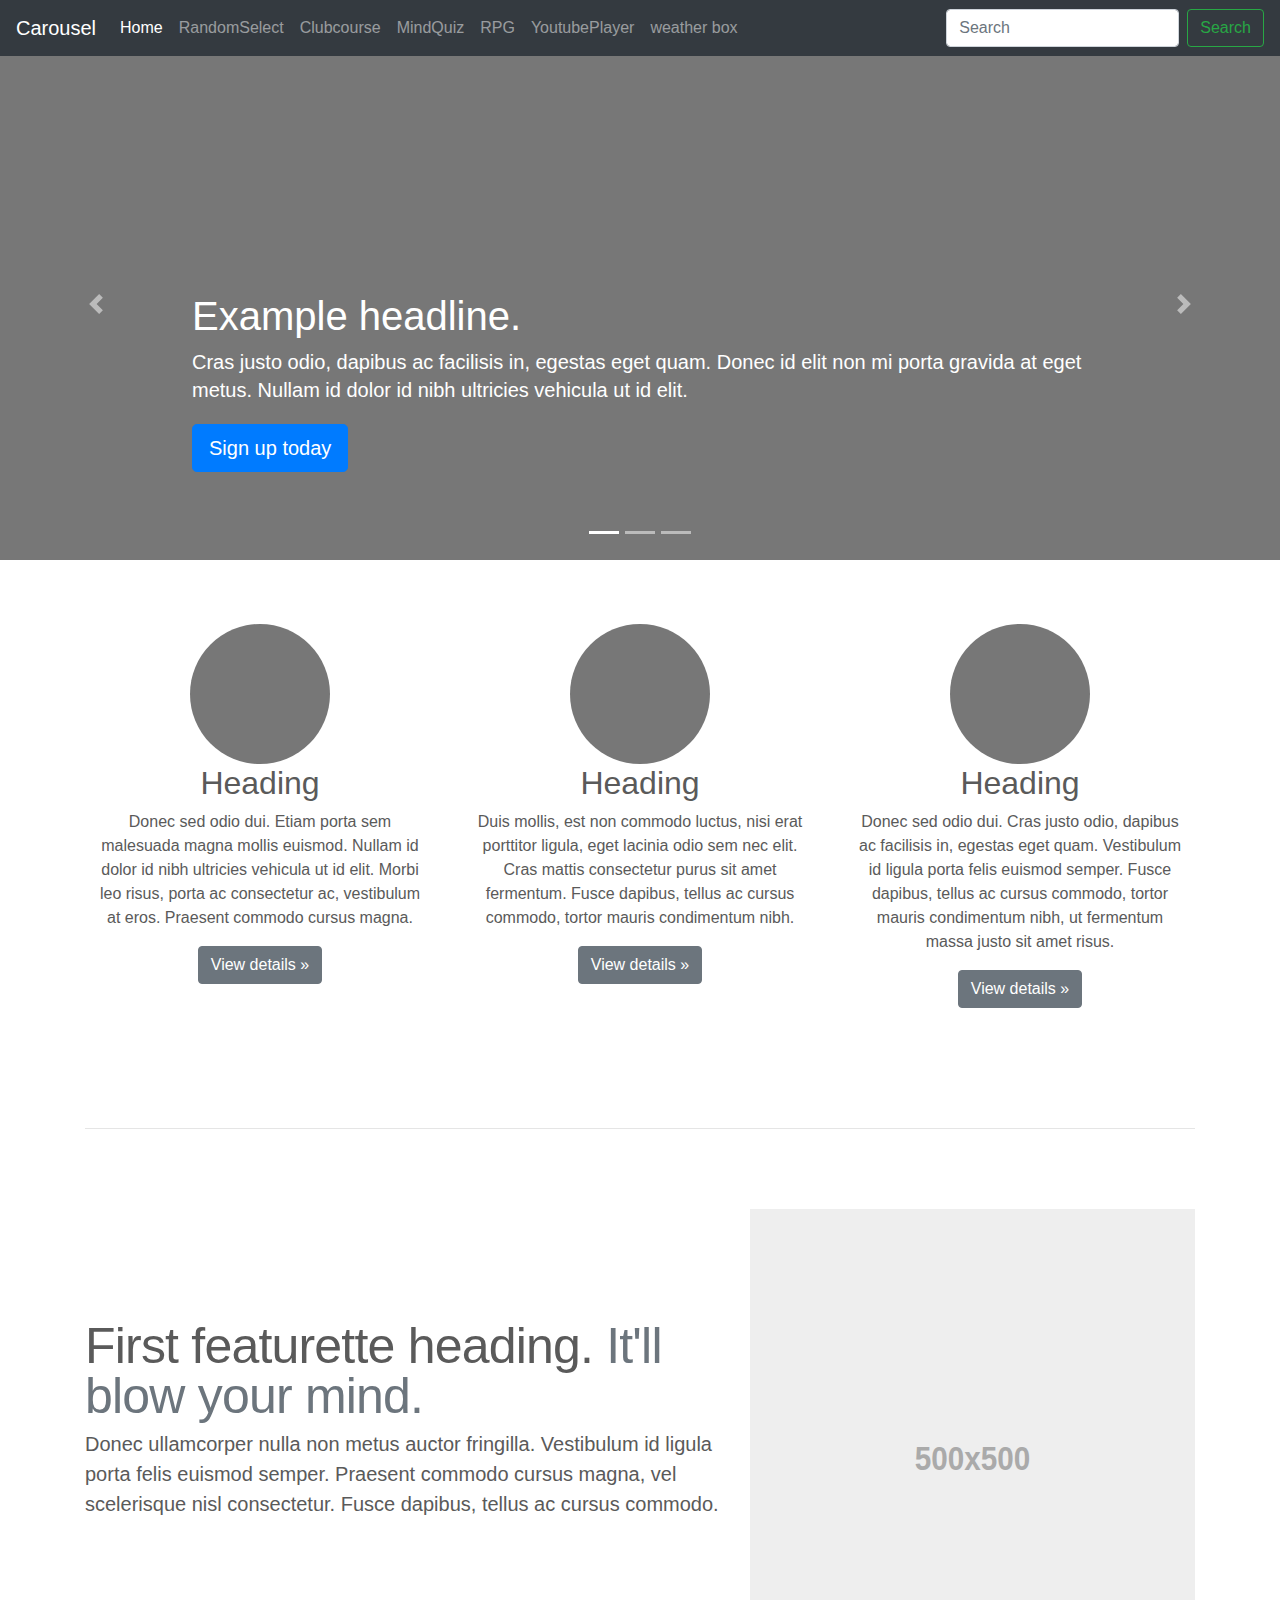
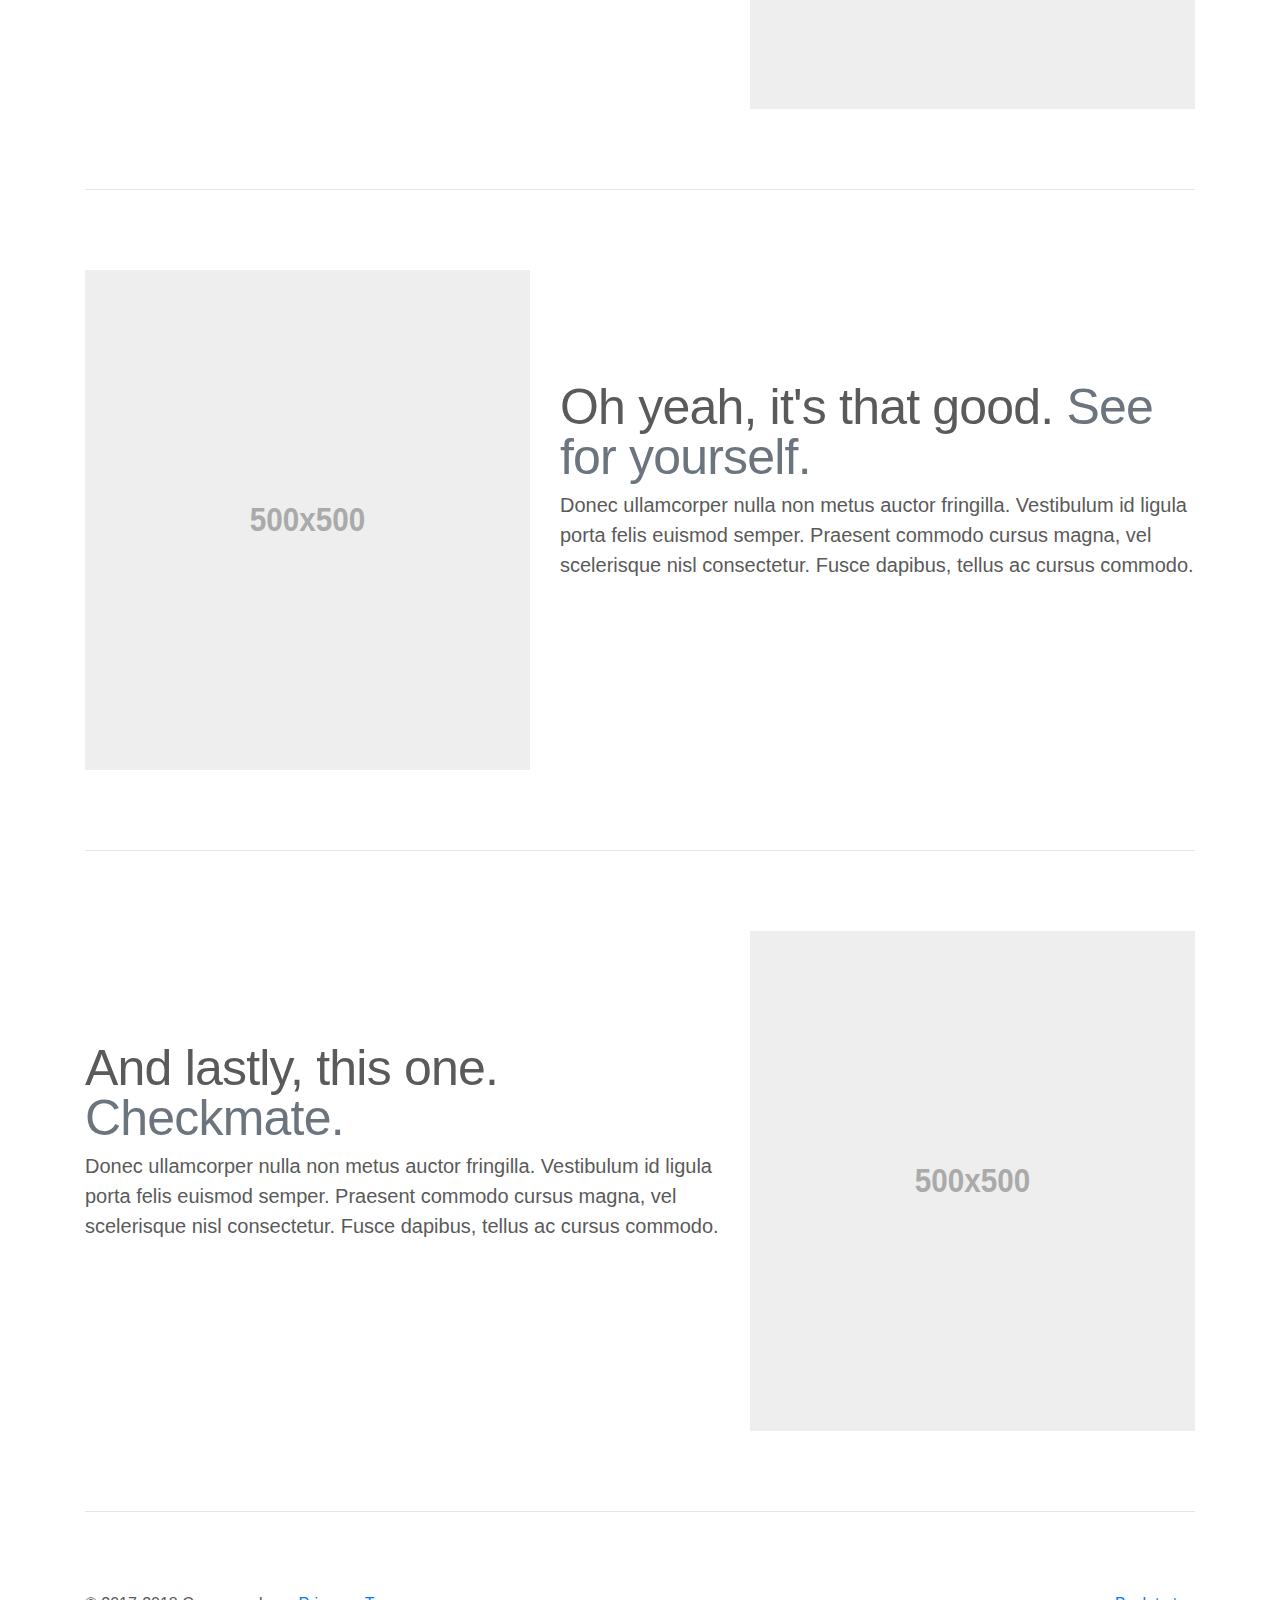
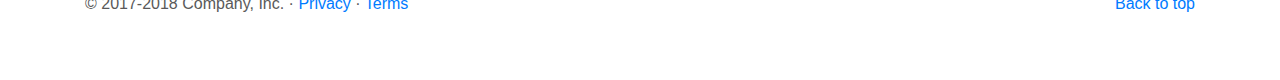
<file: index.html>
<!doctype html>
<html lang="en">
  <head>
    <meta charset="utf-8">
    <meta name="viewport" content="width=device-width, initial-scale=1, shrink-to-fit=no">
    <meta name="description" content="">
    <meta name="author" content="">
    <link rel="icon" href="favicon.ico">

    <title>Carousel Template for Bootstrap</title>

    <!-- Bootstrap core CSS -->
    <link href="dist/css/bootstrap.min.css" rel="stylesheet">
    <link rel=>

    <!-- Custom styles for this template -->
    <link href="carousel.css" rel="stylesheet">
  </head>
  <body>

    <header>
      <nav class="navbar navbar-expand-md navbar-dark fixed-top bg-dark">
        <a class="navbar-brand" href="#">Carousel</a>
        <button class="navbar-toggler" type="button" data-toggle="collapse" data-target="#navbarCollapse" aria-controls="navbarCollapse" aria-expanded="false" aria-label="Toggle navigation">
          <span class="navbar-toggler-icon"></span>
        </button>
        <div class="collapse navbar-collapse" id="navbarCollapse">
          <ul class="navbar-nav mr-auto">
            <!--以下程式碼表示最上排的選單要出現...-->
            <li class="nav-item active">
              <a class="nav-link" href="#">Home <span class="sr-only">(current)</span></a>
                <!--沒有要去哪裡就在href打上# 與(current)與 active-->
                <!--active 是「現在頁面」白色-->
                <!--disble 是「錯誤」深灰色-->
            </li>
            <li class="nav-item">
                <a class="nav-link" href="RandomSelect.html">RandomSelect</a>
            </li>
            <li class="nav-item">
              <a class="nav-link" href="ClubCourse.html">Clubcourse</a>
            </li>
            <li class="nav-item ">
                <a class="nav-link" href="MindQuiz.html">MindQuiz</a>
              </li>
            <li class="nav-item">
              <a class="nav-link" href="RPG.html">RPG</a>
            </li>
            <li class="nav-item">
              <a class="nav-link" href="YoutubePlayer.html">YoutubePlayer</a>
            </li>
              <li class="nav-item ">
              <a class="nav-link" href="weatherbox.html">weather box</a>
            </li>
            <!--<li class="nav-item">
              <a class="nav-link disabled" href="#">Disabled</a>
            </li>-->
          </ul>
          <form class="form-inline mt-2 mt-md-0">
            <input class="form-control mr-sm-2" type="text" placeholder="Search" aria-label="Search">
            <button class="btn btn-outline-success my-2 my-sm-0" type="submit">Search</button>
          </form>
        </div>
      </nav>
    </header>

    <main role="main">

      <div id="myCarousel" class="carousel slide" data-ride="carousel">
        <ol class="carousel-indicators">
          <li data-target="#myCarousel" data-slide-to="0" class="active"></li>
          <li data-target="#myCarousel" data-slide-to="1"></li>
          <li data-target="#myCarousel" data-slide-to="2"></li>
        </ol>
        <div class="carousel-inner">
          <div class="carousel-item active">
            <img class="first-slide" src="[data-uri]" alt="First slide">
            <div class="container">
              <div class="carousel-caption text-left">
                <h1>Example headline.</h1>
                <p>Cras justo odio, dapibus ac facilisis in, egestas eget quam. Donec id elit non mi porta gravida at eget metus. Nullam id dolor id nibh ultricies vehicula ut id elit.</p>
                <p><a class="btn btn-lg btn-primary" href="#" role="button">Sign up today</a></p>
              </div>
            </div>
          </div>
          <div class="carousel-item">
            <img class="second-slide" src="[data-uri]" alt="Second slide">
            <div class="container">
              <div class="carousel-caption">
                <h1>Another example headline.</h1>
                <p>Cras justo odio, dapibus ac facilisis in, egestas eget quam. Donec id elit non mi porta gravida at eget metus. Nullam id dolor id nibh ultricies vehicula ut id elit.</p>
                <p><a class="btn btn-lg btn-primary" href="#" role="button">Learn more</a></p>
              </div>
            </div>
          </div>
          <div class="carousel-item">
            <img class="third-slide" src="[data-uri]" alt="Third slide">
            <div class="container">
              <div class="carousel-caption text-right">
                <h1>One more for good measure.</h1>
                <p>Cras justo odio, dapibus ac facilisis in, egestas eget quam. Donec id elit non mi porta gravida at eget metus. Nullam id dolor id nibh ultricies vehicula ut id elit.</p>
                <p><a class="btn btn-lg btn-primary" href="#" role="button">Browse gallery</a></p>
              </div>
            </div>
          </div>
        </div>
        <a class="carousel-control-prev" href="#myCarousel" role="button" data-slide="prev">
          <span class="carousel-control-prev-icon" aria-hidden="true"></span>
          <span class="sr-only">Previous</span>
        </a>
        <a class="carousel-control-next" href="#myCarousel" role="button" data-slide="next">
          <span class="carousel-control-next-icon" aria-hidden="true"></span>
          <span class="sr-only">Next</span>
        </a>
      </div>


      <!-- Marketing messaging and featurettes
      ================================================== -->
      <!-- Wrap the rest of the page in another container to center all the content. -->

      <div class="container marketing">

        <!-- Three columns of text below the carousel -->
        <div class="row">
          <div class="col-lg-4">
            <img class="rounded-circle" src="[data-uri]" alt="Generic placeholder image" width="140" height="140">
            <h2>Heading</h2>
            <p>Donec sed odio dui. Etiam porta sem malesuada magna mollis euismod. Nullam id dolor id nibh ultricies vehicula ut id elit. Morbi leo risus, porta ac consectetur ac, vestibulum at eros. Praesent commodo cursus magna.</p>
            <p><a class="btn btn-secondary" href="#" role="button">View details &raquo;</a></p>
          </div><!-- /.col-lg-4 -->
          <div class="col-lg-4">
            <img class="rounded-circle" src="[data-uri]" alt="Generic placeholder image" width="140" height="140">
            <h2>Heading</h2>
            <p>Duis mollis, est non commodo luctus, nisi erat porttitor ligula, eget lacinia odio sem nec elit. Cras mattis consectetur purus sit amet fermentum. Fusce dapibus, tellus ac cursus commodo, tortor mauris condimentum nibh.</p>
            <p><a class="btn btn-secondary" href="#" role="button">View details &raquo;</a></p>
          </div><!-- /.col-lg-4 -->
          <div class="col-lg-4">
            <img class="rounded-circle" src="[data-uri]" alt="Generic placeholder image" width="140" height="140">
            <h2>Heading</h2>
            <p>Donec sed odio dui. Cras justo odio, dapibus ac facilisis in, egestas eget quam. Vestibulum id ligula porta felis euismod semper. Fusce dapibus, tellus ac cursus commodo, tortor mauris condimentum nibh, ut fermentum massa justo sit amet risus.</p>
            <p><a class="btn btn-secondary" href="#" role="button">View details &raquo;</a></p>
          </div><!-- /.col-lg-4 -->
        </div><!-- /.row -->


        <!-- START THE FEATURETTES -->

        <hr class="featurette-divider">

        <div class="row featurette">
          <div class="col-md-7">
            <h2 class="featurette-heading">First featurette heading. <span class="text-muted">It'll blow your mind.</span></h2>
            <p class="lead">Donec ullamcorper nulla non metus auctor fringilla. Vestibulum id ligula porta felis euismod semper. Praesent commodo cursus magna, vel scelerisque nisl consectetur. Fusce dapibus, tellus ac cursus commodo.</p>
          </div>
          <div class="col-md-5">
            <img class="featurette-image img-fluid mx-auto" data-src="holder.js/500x500/auto" alt="Generic placeholder image">
          </div>
        </div>

        <hr class="featurette-divider">

        <div class="row featurette">
          <div class="col-md-7 order-md-2">
            <h2 class="featurette-heading">Oh yeah, it's that good. <span class="text-muted">See for yourself.</span></h2>
            <p class="lead">Donec ullamcorper nulla non metus auctor fringilla. Vestibulum id ligula porta felis euismod semper. Praesent commodo cursus magna, vel scelerisque nisl consectetur. Fusce dapibus, tellus ac cursus commodo.</p>
          </div>
          <div class="col-md-5 order-md-1">
            <img class="featurette-image img-fluid mx-auto" data-src="holder.js/500x500/auto" alt="Generic placeholder image">
          </div>
        </div>

        <hr class="featurette-divider">

        <div class="row featurette">
          <div class="col-md-7">
            <h2 class="featurette-heading">And lastly, this one. <span class="text-muted">Checkmate.</span></h2>
            <p class="lead">Donec ullamcorper nulla non metus auctor fringilla. Vestibulum id ligula porta felis euismod semper. Praesent commodo cursus magna, vel scelerisque nisl consectetur. Fusce dapibus, tellus ac cursus commodo.</p>
          </div>
          <div class="col-md-5">
            <img class="featurette-image img-fluid mx-auto" data-src="holder.js/500x500/auto" alt="Generic placeholder image">
          </div>
        </div>

        <hr class="featurette-divider">

        <!-- /END THE FEATURETTES -->

      </div><!-- /.container -->


      <!-- FOOTER -->
      <footer class="container">
        <p class="float-right"><a href="#">Back to top</a></p>
        <p>&copy; 2017-2018 Company, Inc. &middot; <a href="#">Privacy</a> &middot; <a href="#">Terms</a></p>
      </footer>
    </main>

    <!-- Bootstrap core JavaScript
    ================================================== -->
    <!-- Placed at the end of the document so the pages load faster -->
    <script src="https://code.jquery.com/jquery-3.3.1.slim.min.js" integrity="sha384-q8i/X+965DzO0rT7abK41JStQIAqVgRVzpbzo5smXKp4YfRvH+8abtTE1Pi6jizo" crossorigin="anonymous"></script>
    <script>window.jQuery || document.write('<script src="assets/js/vendor/jquery-slim.min.js"><\/script>')</script>
    <script src="assets/js/vendor/popper.min.js"></script>
    <script src="dist/js/bootstrap.min.js"></script>
    <!-- Just to make our placeholder images work. Don't actually copy the next line! -->
    <script src="assets/js/vendor/holder.min.js"></script>
  </body>
</html>
</file>
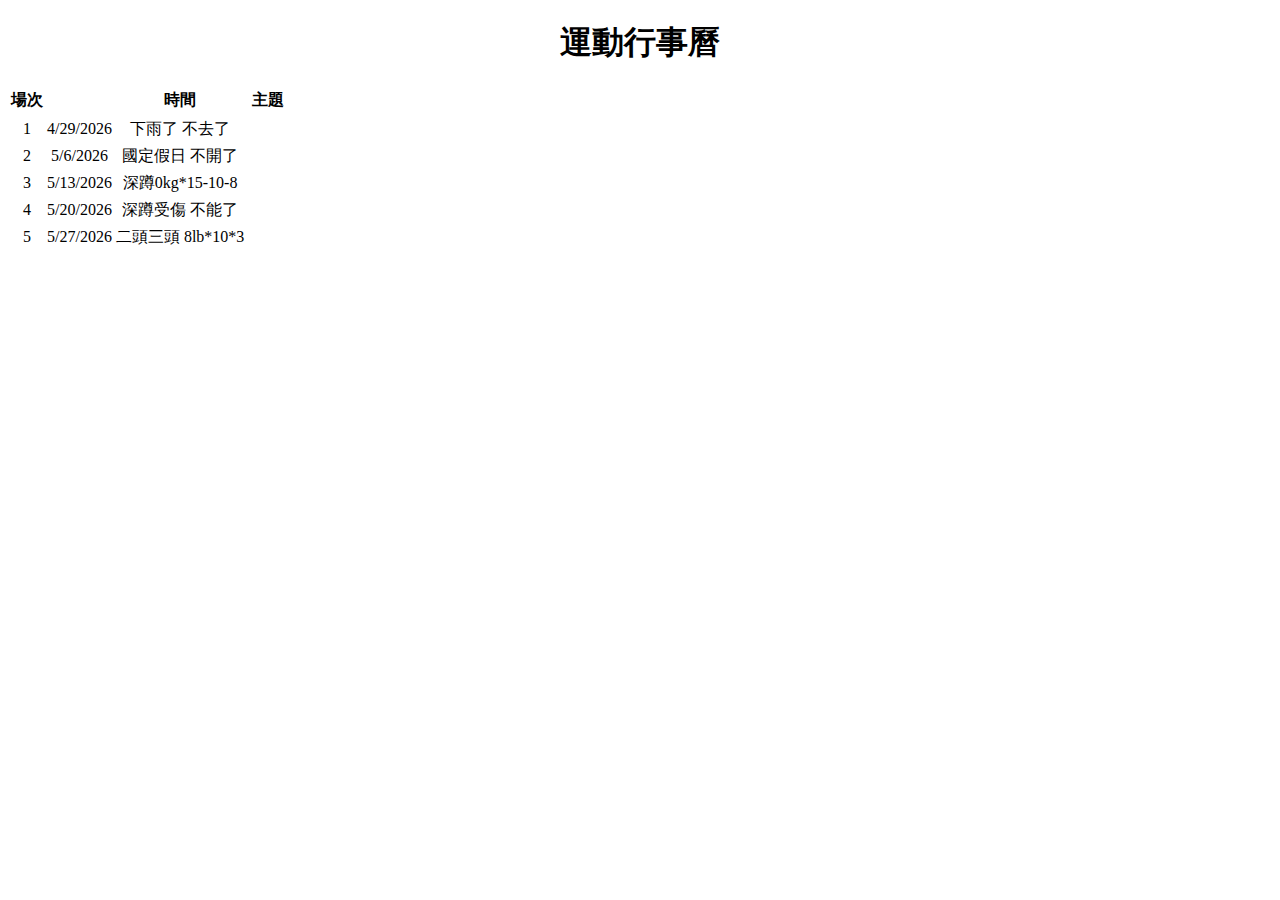
<file: ClubCourse/index.html>
<!doctype html>
<html>
<head>
    <meta charset="UTF-8">
    <title>Untitled Document</title>
    <link rel="stylesheet" href="style.css">
    <script src="https://ajax.googleapis.com/ajax/libs/jquery/3.3.1/jquery.min.js"></script>
    <script src="topic.js"></script>
    <script src="main.js"></script>
</head>
<body>
    <h1>運動行事曆</h1>    
    <table id="courseTable"></table>

</body>
</html>
</file>
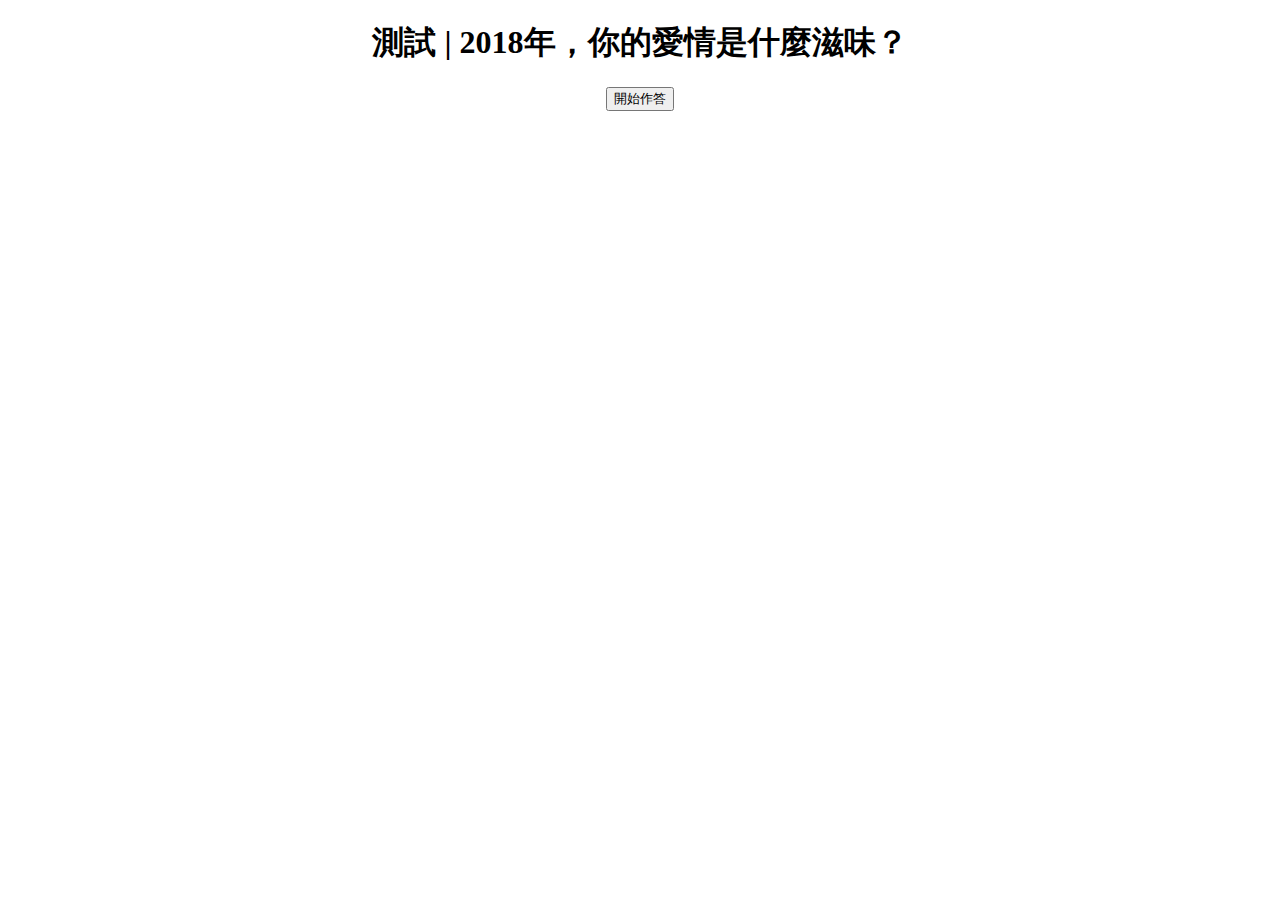
<file: MindQuiz/index.html>
<!doctype html>
<html>
<head>
    <meta charset="UTF-8">
    <title>Untitled Document</title>
    <link rel="stylesheet" href="style.css">
    <script src="https://ajax.googleapis.com/ajax/libs/jquery/3.3.1/jquery.min.js"></script>
    <script src="data.js"></script> 
    <script src="main.js"></script>
</head>
<body>
    <h1>測試 | 2018年，你的愛情是什麼滋味？</h1>  
    <div>   
        <h2 id="question"></h2>
        <div id="options"></div> 
    </div>
    <input id="startButton" type="button" value="開始作答">

</body>
</html>
</file>
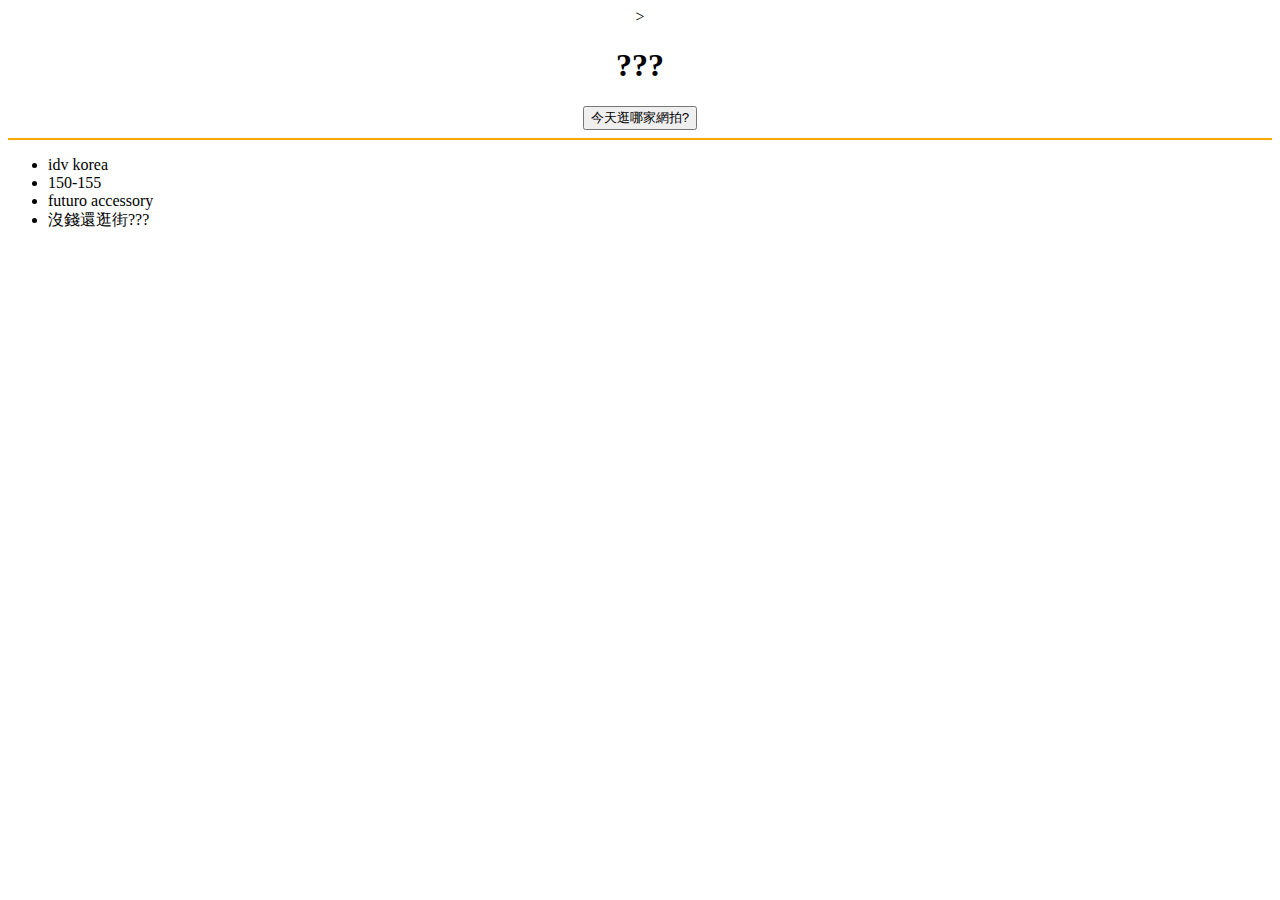
<file: RandomSelect/index.html>
<!doctype html>
<html>
<head>
    <meta charset="UTF-8">
    <title>Untitled Document</title>
    <link rel="stylesheet" href="style.css">
    <script src="https://ajax.googleapis.com/ajax/libs/jquery/3.3.1/jquery.min.js"></script>>
    <script src="main.js"></script>
    
    
</head>
<body>
    <h1>???</h1>
    <input type="button" value="今天逛哪家網拍?">
    <hr color="orange">
    <ul>
        <li>idv korea</li>
        <li>150-155</li>
        <li>futuro accessory</li>
        <li>沒錢還逛街???</li>


</body>
</html>
</file>
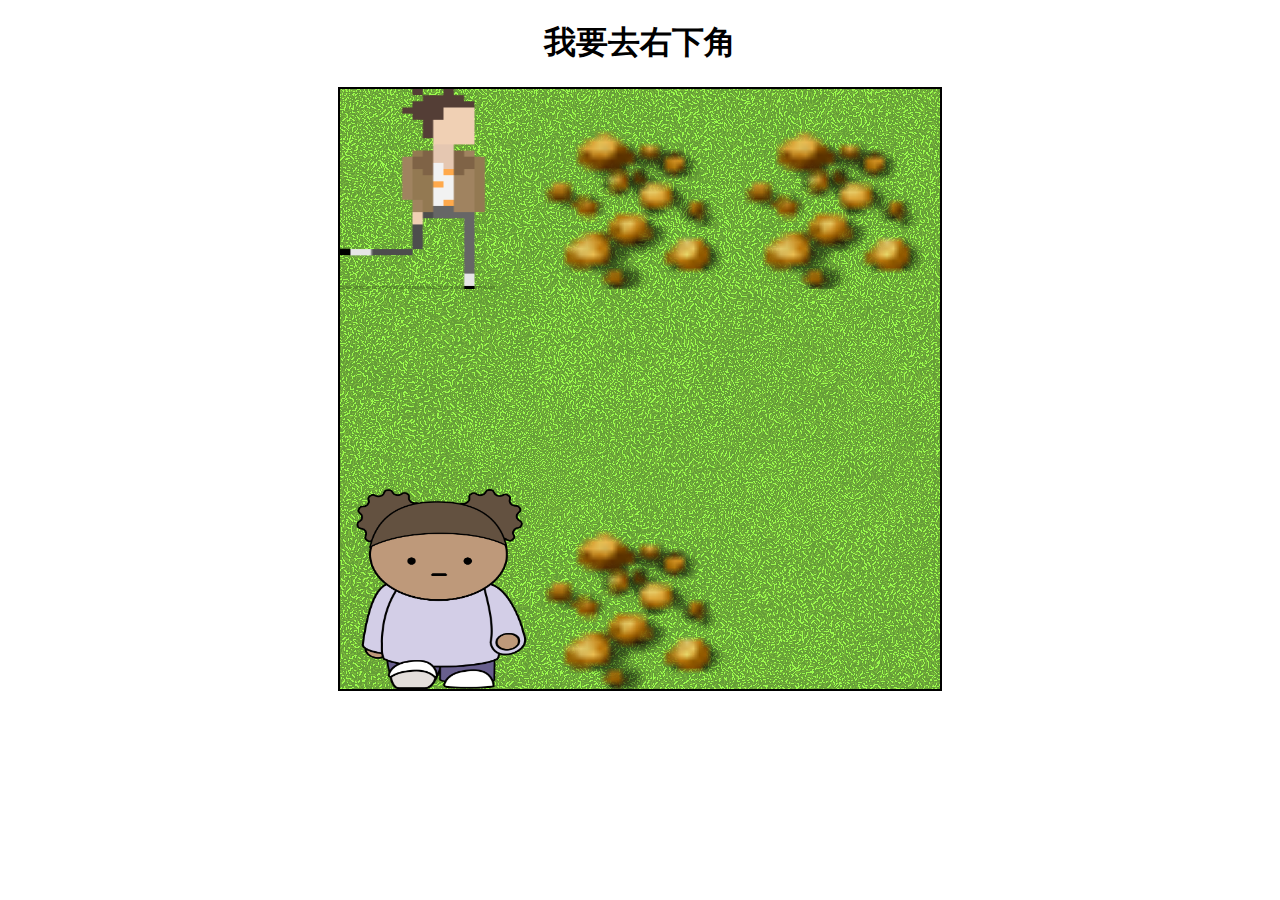
<file: RPG/index.html>
<!doctype html>
<html>
<head>
    <meta charset="UTF-8">
    <title>gogo</title>
    <link rel="stylesheet" href="style.css">
    <script src="https://ajax.googleapis.com/ajax/libs/jquery/3.3.1/jquery.min.js"></script>
    <script src="main.js"></script>
</head>
<body>
    <h1>我要去右下角</h1>  
    <div>   
        
        <canvas id="myCanvas" width="600" height="600"></canvas>
        <p id="talkBox"></p>
    </div>
      
</body>
</html>
</file>
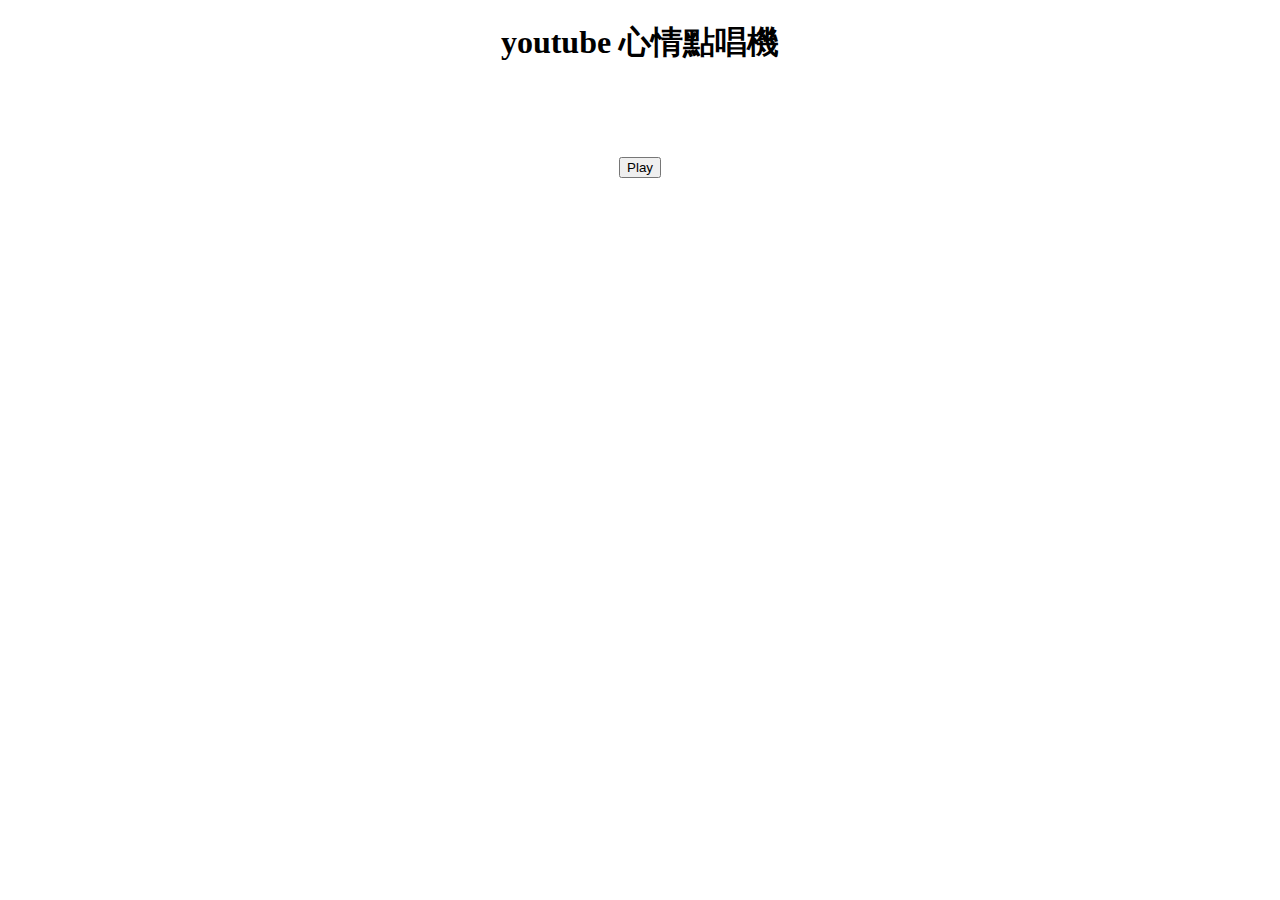
<file: YoutubePlayer/index.html>
<!doctype html>
<html>
<head>
    <meta charset="UTF-8">
    <title>gogo</title>
    <link rel="stylesheet" href="style.css">
    <script src="https://ajax.googleapis.com/ajax/libs/jquery/3.3.1/jquery.min.js"></script>
    <script src="http://www.youtube.com/iframe_api"></script>
    <script src="playList.js"></script>
    <script src="main.js"></script>
</head>
<body>
    <h1>youtube 心情點唱機</h1>
    <h2></h2> <!--預計擺放播放歌曲名稱-->
    <div id="player"></div> <!--預計擺放youtube影片播放器-->
    <br>
    <input id="playButton" type="button" value="Play">
</body>
</html>
</file>
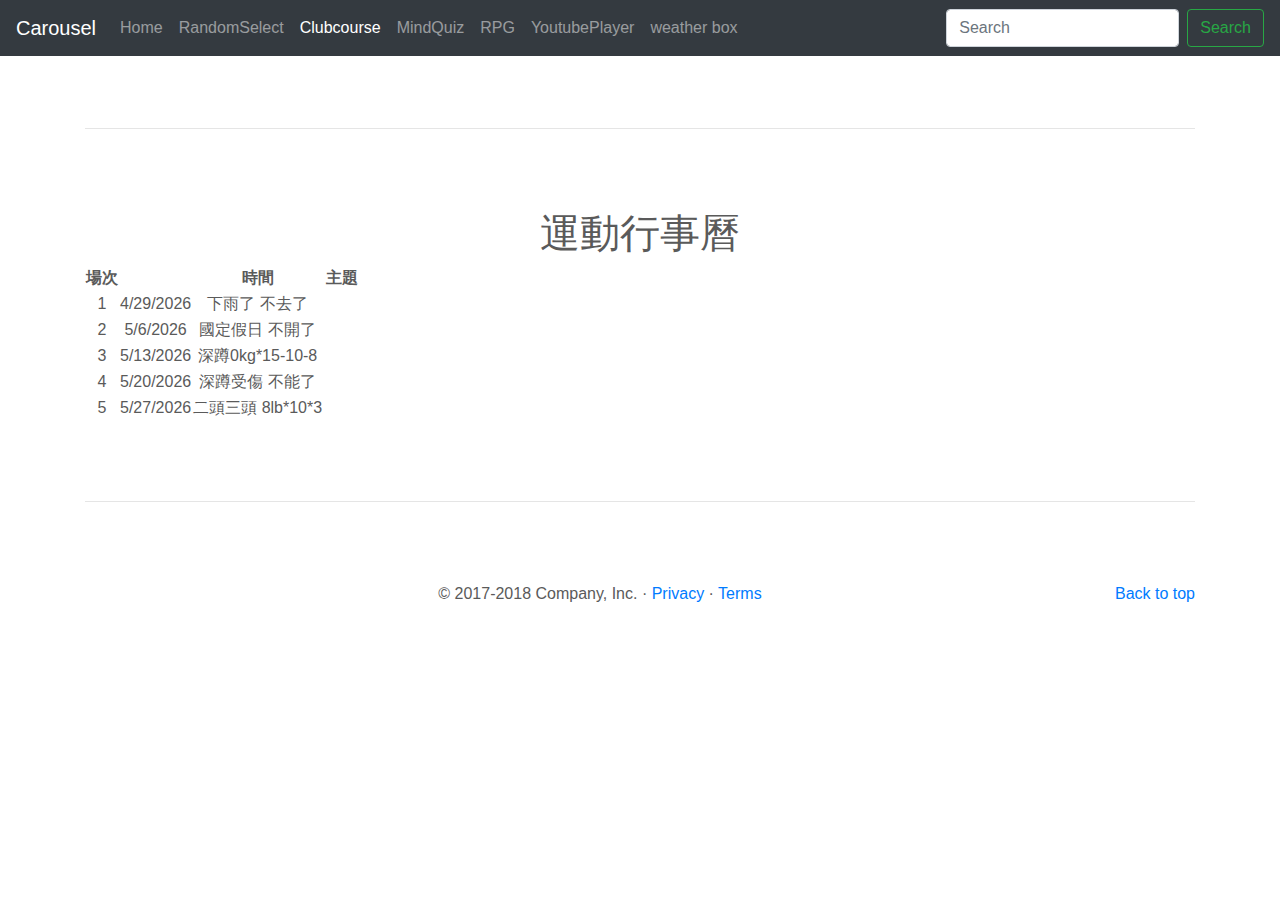
<file: ClubCourse.html>
<!doctype html>
<html lang="en">
  <head>
    <meta charset="utf-8">
    <meta name="viewport" content="width=device-width, initial-scale=1, shrink-to-fit=no">
    <meta name="description" content="">
    <meta name="author" content="">
    <link rel="icon" href="favicon.ico">

    <title>Carousel Template for Bootstrap</title>

    <!-- Bootstrap core CSS -->
    <link href="dist/css/bootstrap.min.css" rel="stylesheet">
    <link rel="stylesheet" href="RandomSelect/style.css">
    <!-- Custom styles for this template -->
    <link href="carousel.css" rel="stylesheet">
  </head>
  <body>

    <header>
      <nav class="navbar navbar-expand-md navbar-dark fixed-top bg-dark">
        <a class="navbar-brand" href="#">Carousel</a>
        <button class="navbar-toggler" type="button" data-toggle="collapse" data-target="#navbarCollapse" aria-controls="navbarCollapse" aria-expanded="false" aria-label="Toggle navigation">
          <span class="navbar-toggler-icon"></span>
        </button>
        <div class="collapse navbar-collapse" id="navbarCollapse">
          <ul class="navbar-nav mr-auto">
            <li class="nav-item">
              <a class="nav-link" href="index.html">Home </a>
            </li>
            <li class="nav-item">
              <a class="nav-link" href="RandomSelect.html">RandomSelect</a>
            </li>
            <li class="nav-item active">
              <a class="nav-link" href="#">Clubcourse <span class="sr-only">(current)</span></a>
            </li>
            <li class="nav-item">
                <a class="nav-link " href="MindQuiz.html">MindQuiz </a>
              </li>
            <li class="nav-item ">
              <a class="nav-link" href="RPG.html">RPG </a>
            </li>
            <li class="nav-item">
              <a class="nav-link" href="YoutubePlayer.html">YoutubePlayer </a>
            <!--沒有要去哪裡就在href打上# 與(current)與 active-->
              </li>
             <li class="nav-item ">
              <a class="nav-link" href="weatherbox.html">weather box</a>
            </li>
          </ul>
          <form class="form-inline mt-2 mt-md-0">
            <input class="form-control mr-sm-2" type="text" placeholder="Search" aria-label="Search">
            <button class="btn btn-outline-success my-2 my-sm-0" type="submit">Search</button>
          </form>
        </div>
      </nav>
    </header>

    <main role="main">
    <div class="container marketing">
        <hr class="featurette-divider">
         <h1>運動行事曆</h1>    
         <table id="courseTable"></table>


        <hr class="featurette-divider">
</div>
      <!-- FOOTER -->
      <footer class="container">
        <p class="float-right"><a href="#">Back to top</a></p>
        <p>&copy; 2017-2018 Company, Inc. &middot; <a href="#">Privacy</a> &middot; <a href="#">Terms</a></p>
      </footer>
    </main>

    <!-- Bootstrap core JavaScript
    ================================================== -->
    <!-- Placed at the end of the document so the pages load faster -->
    <script src="https://code.jquery.com/jquery-3.3.1.slim.min.js" integrity="sha384-q8i/X+965DzO0rT7abK41JStQIAqVgRVzpbzo5smXKp4YfRvH+8abtTE1Pi6jizo" crossorigin="anonymous"></script>
    <script>window.jQuery || document.write('<script src="assets/js/vendor/jquery-slim.min.js"><\/script>')</script>
    <script src="assets/js/vendor/popper.min.js"></script>
    <script src="dist/js/bootstrap.min.js"></script>
    <!-- Just to make our placeholder images work. Don't actually copy the next line! -->
    <script src="assets/js/vendor/holder.min.js"></script>
    <script src="ClubCourse/main.js"></script> 
    <script src="ClubCourse/topic.js"></script>
    <!--放入資料夾/指定檔案-->
  </body>
</html>
</file>
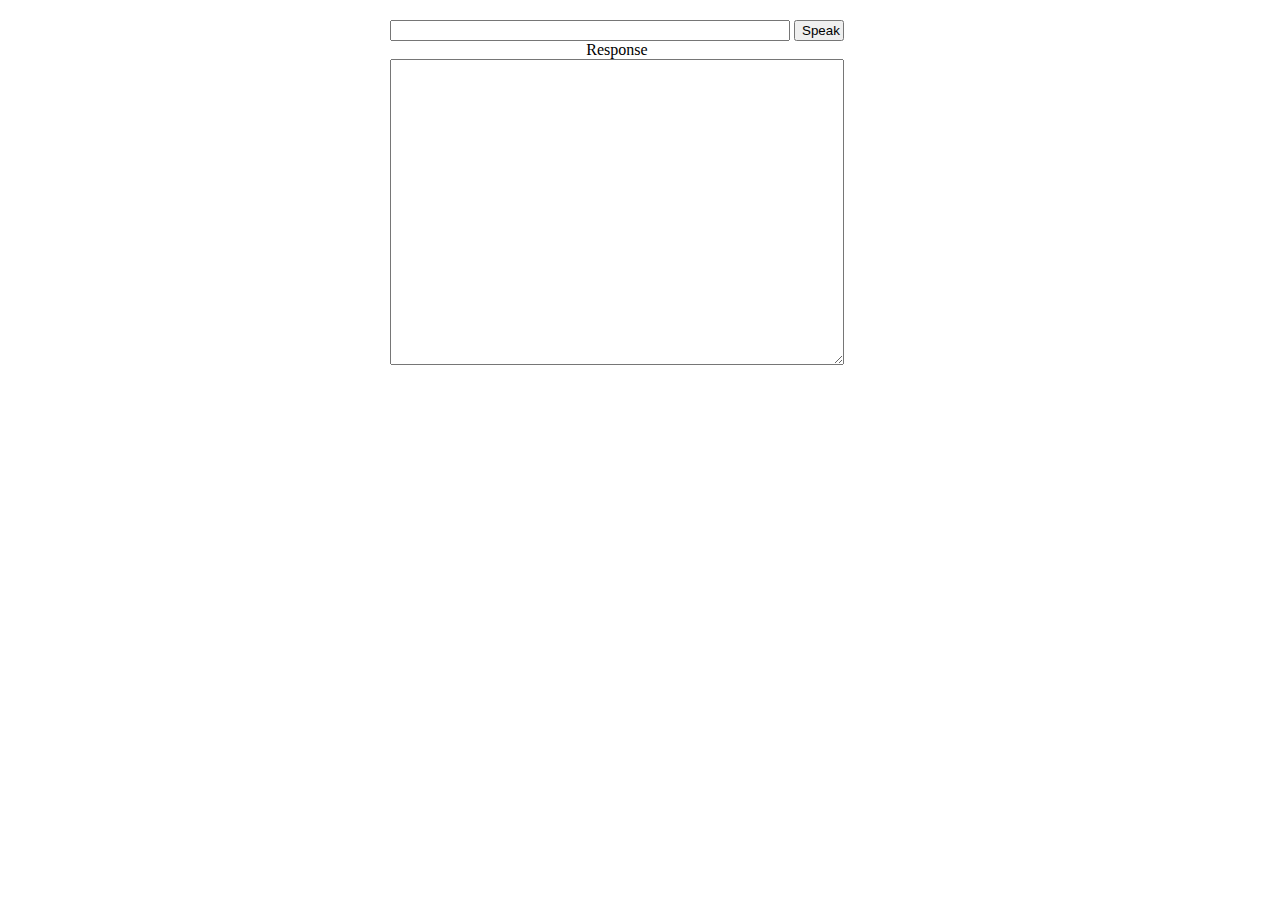
<file: gistfile1.html>
<html>
<head>
	<title>API Example</title>
	<meta http-equiv="Content-Type" content="text/html; charset=utf-8" />
	<script src="http://ajax.googleapis.com/ajax/libs/jquery/2.1.1/jquery.min.js"></script>
	<script type="text/javascript">

		var accessToken = "40561ec5630c45cc9973799276653668";
		var baseUrl = "https://api.api.ai/v1/";

		$(document).ready(function() {
			$("#input").keypress(function(event) {
				if (event.which == 13) {
					event.preventDefault();
					send();
                    setResponse("You :"+$("#input").val()+"\n");
				}
			});
			$("#rec").click(function(event) {
				switchRecognition();
			});
		});

		var recognition;

		function startRecognition() {
			recognition = new webkitSpeechRecognition();
			recognition.onstart = function(event) {
				updateRec();
			};
			recognition.onresult = function(event) {
				var text = "";
			    for (var i = event.resultIndex; i < event.results.length; ++i) {
			    	text += event.results[i][0].transcript;
			    }
			    setInput(text);
				stopRecognition();
			};
			recognition.onend = function() {
				stopRecognition();
			};
			recognition.lang = "en-US";
			recognition.start();
		}
	
		function stopRecognition() {
			if (recognition) {
				recognition.stop();
				recognition = null;
			}
			updateRec();
		}

		function switchRecognition() {
			if (recognition) {
				stopRecognition();
			} else {
				startRecognition();
			}
		}

		function setInput(text) {
			$("#input").val(text);
			send();
		}

		function updateRec() {
			$("#rec").text(recognition ? "Stop" : "Speak");
		}

		function send() {
			var text = $("#input").val();
			$.ajax({
				type: "POST",
				url: baseUrl + "query?v=20150910",
				contentType: "application/json; charset=utf-8",
				dataType: "json",
				headers: {
					"Authorization": "Bearer " + accessToken
				},
				data: JSON.stringify({ query: text, lang: "en", sessionId: "somerandomthing" }),

				success: function(data) {
                    var result = JSON.stringify(data, undefined, 2);
                    var jsonData = JSON.parse(result);
					setResponse("Bot : "+jsonData.result.fulfillment.speech+"\n");
                    $("#input").val("");
                    if(!jsonData.result.actionIncomplete)
                    {
                        getWeatherData(jsonData.result.parameters);
                    }
				},
				error: function() {
					setResponse("Internal Server Error");
				}
			});
			//setResponse("Loading...");
		}

		function setResponse(val) {
			//$("#response").text(val);
            $("#response").prepend(val);
		}
        
        function getWeatherData(queryInfo){
            var url = "http://api.openweathermap.org/data/2.5/weather?"
            var appid = "f634797501a60f42f37079dfd4809197"
            var data = $.getJSON(url,
                {
                q:queryInfo["geo-city"],
                APPID:appid,
                units:"metric"
            }
            );
            data.success(
            function(msg)
            {
                setResponse("Bot : The weather is " + msg.weather[0].description + " and the temperature is around " +msg.main.temp+"&#8451;\n");
            }
            );
            data.error(
            function(msg)
            {
                console.log("Error!");
            }
            );
        }

	</script>
	<style type="text/css">
		body { width: 500px; margin: 0 auto; text-align: center; margin-top: 20px; }
		div {  position: absolute; }
		input { width: 400px; }
		button { width: 50px; }
		textarea { width: 100%; }
	</style>
</head>
<body>
	<div>
		<input id="input" type="text"> <button id="rec">Speak</button>
		<br>Response<br> <textarea id="response" cols="40" rows="20"></textarea>
	</div>
</body>
</html>
</file>
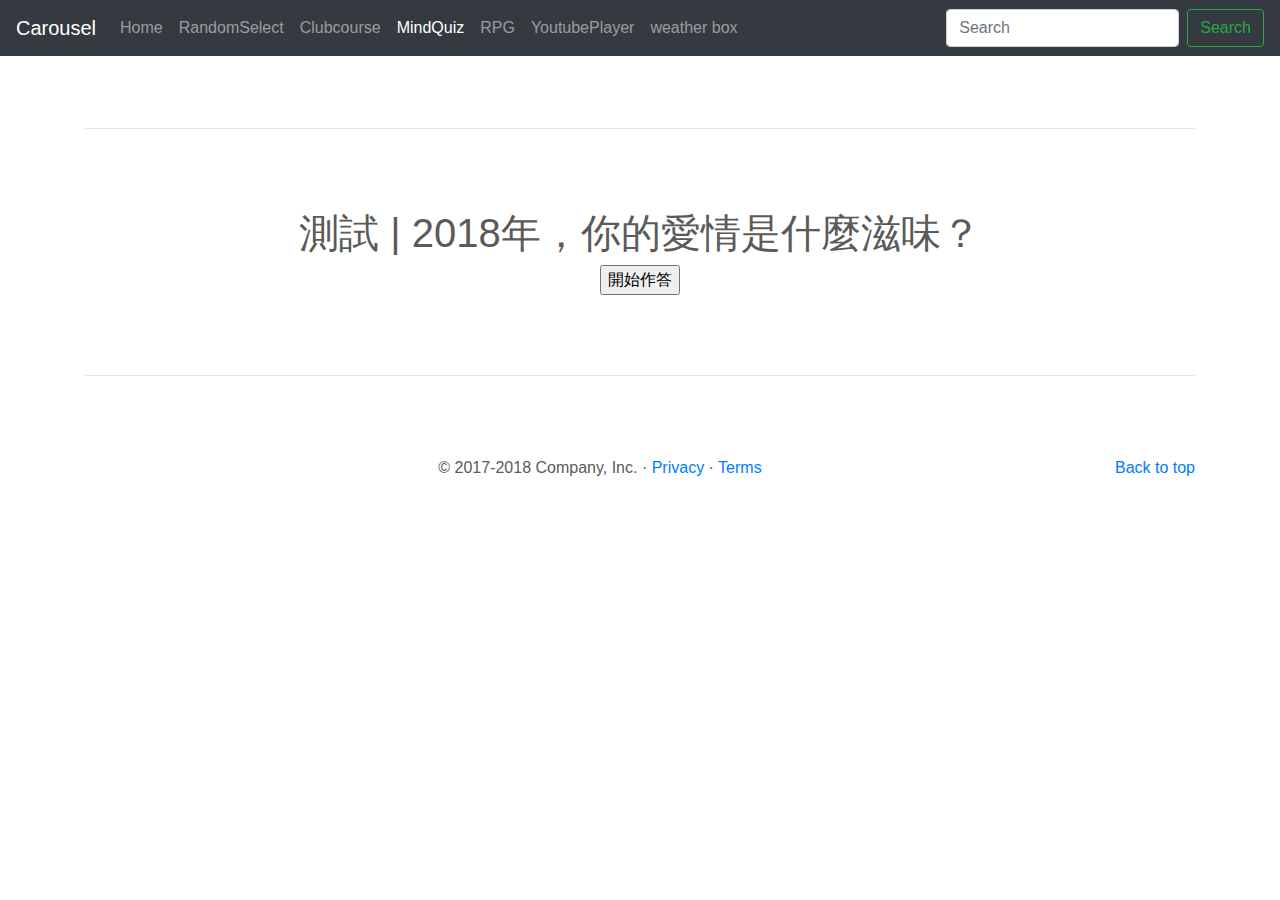
<file: MindQuiz.html>
<!doctype html>
<html lang="en">
  <head>
    <meta charset="utf-8">
    <meta name="viewport" content="width=device-width, initial-scale=1, shrink-to-fit=no">
    <meta name="description" content="">
    <meta name="author" content="">
    <link rel="icon" href="favicon.ico">

    <title>Carousel Template for Bootstrap</title>

    <!-- Bootstrap core CSS -->
    <link href="dist/css/bootstrap.min.css" rel="stylesheet">
    <link rel="stylesheet" href="MindQuiz/style.css">
    <!-- Custom styles for this template -->
    <link href="carousel.css" rel="stylesheet">
  </head>
  <body>

    <header>
      <nav class="navbar navbar-expand-md navbar-dark fixed-top bg-dark">
        <a class="navbar-brand" href="#">Carousel</a>
        <button class="navbar-toggler" type="button" data-toggle="collapse" data-target="#navbarCollapse" aria-controls="navbarCollapse" aria-expanded="false" aria-label="Toggle navigation">
          <span class="navbar-toggler-icon"></span>
        </button>
        <div class="collapse navbar-collapse" id="navbarCollapse">
          <ul class="navbar-nav mr-auto">
            <li class="nav-item">
              <a class="nav-link" href="index.html">Home </a>
            </li>
            <li class="nav-item">
              <a class="nav-link" href="RandomSelect.html">RandomSelect</a>
            </li>
            <li class="nav-item">
              <a class="nav-link" href="ClubCourse.html">Clubcourse </a>
            </li>
            <li class="nav-item active">
                <a class="nav-link disabled" href="#">MindQuiz <span class="sr-only">(current)</span></a>
            <!--沒有要去哪裡就在href打上# 與(current)與 active-->
            </li>
            <li class="nav-item">
              <a class="nav-link" href="RPG.html">RPG</a>
            </li>
            <li class="nav-item">
              <a class="nav-link" href="YoutubePlayer.html">YoutubePlayer</a>
            </li>
             <li class="nav-item ">
              <a class="nav-link" href="weatherbox.html">weather box</a>
            </li>
          </ul>
          <form class="form-inline mt-2 mt-md-0">
            <input class="form-control mr-sm-2" type="text" placeholder="Search" aria-label="Search">
            <button class="btn btn-outline-success my-2 my-sm-0" type="submit">Search</button>
          </form>
        </div>
      </nav>
    </header>

    <main role="main">
    <div class="container marketing">
        <hr class="featurette-divider">
         <h1>測試 | 2018年，你的愛情是什麼滋味？</h1>  
    <div>   
        <h2 id="question"></h2>
        <div id="options"></div> 
    </div>
    <input id="startButton" type="button" value="開始作答">

        <hr class="featurette-divider">
</div>
      <!-- FOOTER -->
      <footer class="container">
        <p class="float-right"><a href="#">Back to top</a></p>
        <p>&copy; 2017-2018 Company, Inc. &middot; <a href="#">Privacy</a> &middot; <a href="#">Terms</a></p>
      </footer>
    </main>

    <!-- Bootstrap core JavaScript
    ================================================== -->
    <!-- Placed at the end of the document so the pages load faster -->
    <script src="https://code.jquery.com/jquery-3.3.1.slim.min.js" integrity="sha384-q8i/X+965DzO0rT7abK41JStQIAqVgRVzpbzo5smXKp4YfRvH+8abtTE1Pi6jizo" crossorigin="anonymous"></script>
    <script>window.jQuery || document.write('<script src="assets/js/vendor/jquery-slim.min.js"><\/script>')</script>
    <script src="assets/js/vendor/popper.min.js"></script>
    <script src="dist/js/bootstrap.min.js"></script>
    <!-- Just to make our placeholder images work. Don't actually copy the next line! -->
    <script src="assets/js/vendor/holder.min.js"></script>

    <script src="MindQuiz/main.js"></script>
    <script src="MindQuiz/data.js"></script>

      <!--放入資料夾/指定檔案-->
  </body>
</html>
</file>
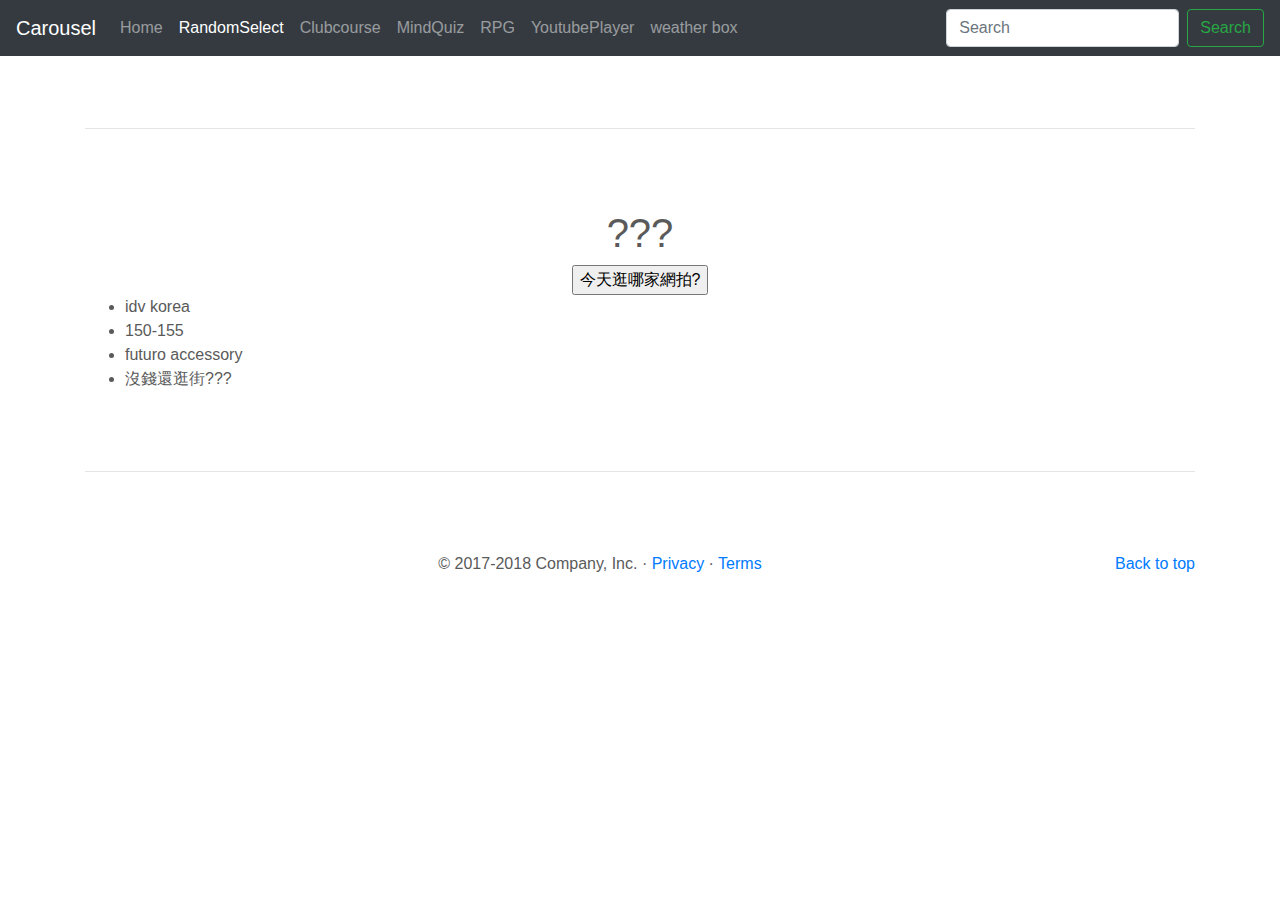
<file: RandomSelect.html>
<!doctype html>
<html lang="en">
  <head>
    <meta charset="utf-8">
    <meta name="viewport" content="width=device-width, initial-scale=1, shrink-to-fit=no">
    <meta name="description" content="">
    <meta name="author" content="">
    <link rel="icon" href="favicon.ico">

    <title>Carousel Template for Bootstrap</title>

    <!-- Bootstrap core CSS -->
    <link href="dist/css/bootstrap.min.css" rel="stylesheet">
    <link rel="stylesheet" href="RandomSelect/style.css">
    <!-- herf規定連結的目標
rel 是本文檔和被連結的文檔的關係
stylesheet 文档的外部样式表。
Custom styles for this template -->
    <link href="carousel.css" rel="stylesheet">
  </head>
  <body>

    <header>
      <nav class="navbar navbar-expand-md navbar-dark fixed-top bg-dark">
        <a class="navbar-brand" href="#">Carousel</a>
        <button class="navbar-toggler" type="button" data-toggle="collapse" data-target="#navbarCollapse" aria-controls="navbarCollapse" aria-expanded="false" aria-label="Toggle navigation">
          <span class="navbar-toggler-icon"></span>
        </button>
        <div class="collapse navbar-collapse" id="navbarCollapse">
          <ul class="navbar-nav mr-auto">
            <li class="nav-item">
              <a class="nav-link" href="index.html">Home </a>
            </li>
            <li class="nav-item active">
                <a class="nav-link disabled" href="#">RandomSelect <span class="sr-only">(current)</span></a>
                <!--沒有要去哪裡就在href打上# 與(current)與 active-->
            </li>
            <li class="nav-item">
              <a class="nav-link" href="ClubCourse.html">Clubcourse</a>
            </li>
            <li class="nav-item">
                <a class="nav-link" href="MindQuiz.html">MindQuiz</a>
              </li>
            <li class="nav-item">
              <a class="nav-link" href="RPG.html">RPG</a>
            </li>
            <li class="nav-item">
              <a class="nav-link" href="YoutubePlayer.html">YoutubePlayer</a>
            </li>
             <li class="nav-item ">
              <a class="nav-link" href="weatherbox.html">weather box</a>
            </li>
          </ul>
          <form class="form-inline mt-2 mt-md-0">
            <input class="form-control mr-sm-2" type="text" placeholder="Search" aria-label="Search">
            <button class="btn btn-outline-success my-2 my-sm-0" type="submit">Search</button>
          </form>
        </div>
      </nav>
    </header>

    <main role="main">
    <div class="container marketing">
        <hr class="featurette-divider">
          <h1>???</h1>
        <input type="button" value="今天逛哪家網拍?">
        <ul id="choices">
        <li>idv korea</li>
        <li>150-155</li>
        <li>futuro accessory</li>
        <li>沒錢還逛街???</li>
        </ul>

        <hr class="featurette-divider">
</div>
      <!-- FOOTER -->
      <footer class="container">
        <p class="float-right"><a href="#">Back to top</a></p>
        <p>&copy; 2017-2018 Company, Inc. &middot; <a href="#">Privacy</a> &middot; <a href="#">Terms</a></p>
      </footer>
    </main>

    <!-- Bootstrap core JavaScript
    ================================================== -->
    <!-- Placed at the end of the document so the pages load faster -->
    <script src="https://code.jquery.com/jquery-3.3.1.slim.min.js" integrity="sha384-q8i/X+965DzO0rT7abK41JStQIAqVgRVzpbzo5smXKp4YfRvH+8abtTE1Pi6jizo" crossorigin="anonymous"></script>
    <script>window.jQuery || document.write('<script src="assets/js/vendor/jquery-slim.min.js"><\/script>')</script>
    <script src="assets/js/vendor/popper.min.js"></script>
    <script src="dist/js/bootstrap.min.js"></script>
    <!-- Just to make our placeholder images work. Don't actually copy the next line! -->
    <script src="assets/js/vendor/holder.min.js"></script>
    <script src="RandomSelect/main.js"></script> <!--放入資料夾/指定檔案-->
  </body>
</html>
</file>
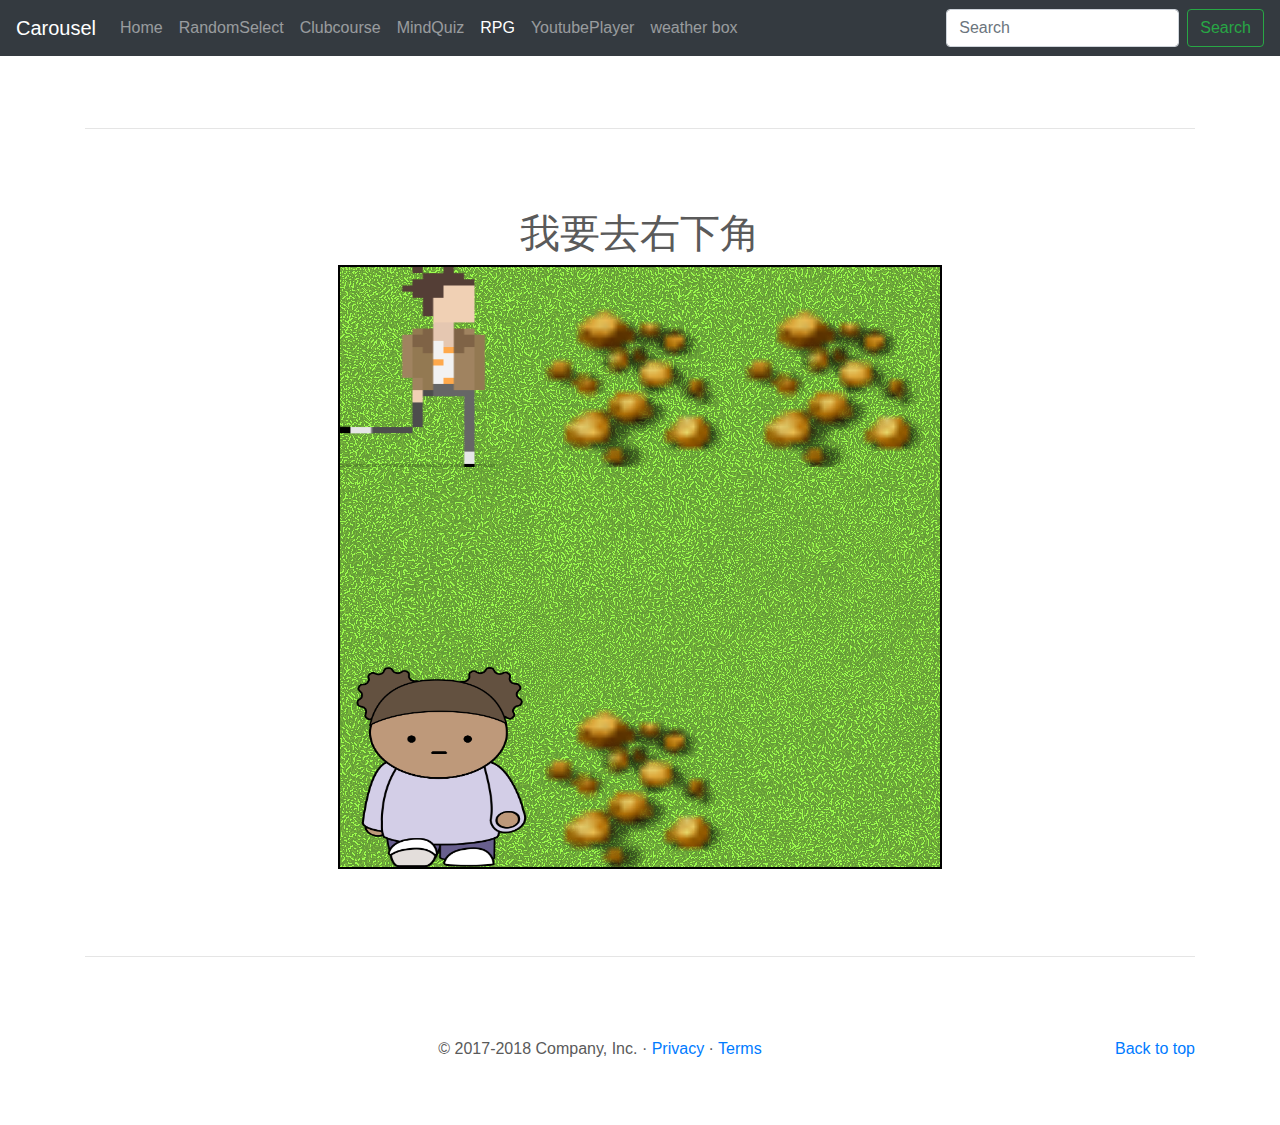
<file: RPG.html>
<!doctype html>
<html lang="en">
  <head>
    <meta charset="utf-8">
    <meta name="viewport" content="width=device-width, initial-scale=1, shrink-to-fit=no">
    <meta name="description" content="">
    <meta name="author" content="">
    <link rel="icon" href="favicon.ico">

    <title>Carousel Template for Bootstrap</title>

    <!-- Bootstrap core CSS -->
    <link href="dist/css/bootstrap.min.css" rel="stylesheet">
    <link rel="stylesheet" href="RPG/style.css">
    <!-- Custom styles for this template -->
    <link href="carousel.css" rel="stylesheet">
  </head>
  <body>

    <header>
      <nav class="navbar navbar-expand-md navbar-dark fixed-top bg-dark">
        <a class="navbar-brand" href="#">Carousel</a>
        <button class="navbar-toggler" type="button" data-toggle="collapse" data-target="#navbarCollapse" aria-controls="navbarCollapse" aria-expanded="false" aria-label="Toggle navigation">
          <span class="navbar-toggler-icon"></span>
        </button>
        <div class="collapse navbar-collapse" id="navbarCollapse">
          <ul class="navbar-nav mr-auto">
            <li class="nav-item">
              <a class="nav-link" href="index.html">Home </a>
            </li>
            <li class="nav-item">
              <a class="nav-link" href="RandomSelect.html">RandomSelect</a>
            </li>
            <li class="nav-item">
              <a class="nav-link" href="ClubCourse.html">Clubcourse </a>
            </li>
            <li class="nav-item">
                <a class="nav-link" href="MindQuiz.html">MindQuiz </a>
              </li>
            <li class="nav-item active">
              <a class="nav-link" href="#">RPG <span class="sr-only">(current)</span></a>
                <!--沒有要去哪裡就在href打上# 與(current)與 active-->
            </li>
            <li class="nav-item">
              <a class="nav-link" href="YoutubePlayer.html">YoutubePlayer</a>
            </li>
             <li class="nav-item ">
              <a class="nav-link" href="weatherbox.html">weather box</a>
            </li>
          </ul>
          <form class="form-inline mt-2 mt-md-0">
            <input class="form-control mr-sm-2" type="text" placeholder="Search" aria-label="Search">
            <button class="btn btn-outline-success my-2 my-sm-0" type="submit">Search</button>
          </form>
        </div>
      </nav>
    </header>

    <main role="main">
    <div class="container marketing">
        <hr class="featurette-divider">
          <h1>我要去右下角</h1>  
          <div>   
        
        <canvas id="myCanvas" width="600" height="600"></canvas>
        <p id="talkBox"></p>
        </div>

        <hr class="featurette-divider">
</div>
      <!-- FOOTER -->
      <footer class="container">
        <p class="float-right"><a href="#">Back to top</a></p>
        <p>&copy; 2017-2018 Company, Inc. &middot; <a href="#">Privacy</a> &middot; <a href="#">Terms</a></p>
      </footer>
    </main>

    <!-- Bootstrap core JavaScript
    ================================================== -->
    <!-- Placed at the end of the document so the pages load faster -->
    <script src="https://code.jquery.com/jquery-3.3.1.slim.min.js" integrity="sha384-q8i/X+965DzO0rT7abK41JStQIAqVgRVzpbzo5smXKp4YfRvH+8abtTE1Pi6jizo" crossorigin="anonymous"></script>
    <script>window.jQuery || document.write('<script src="assets/js/vendor/jquery-slim.min.js"><\/script>')</script>
    <script src="assets/js/vendor/popper.min.js"></script>
    <script src="dist/js/bootstrap.min.js"></script>
    <!-- Just to make our placeholder images work. Don't actually copy the next line! -->
    <script src="assets/js/vendor/holder.min.js"></script>
    <script src="RPG/main.js"></script>
      <!--放入資料夾/指定檔案-->
  </body>
</html>
</file>
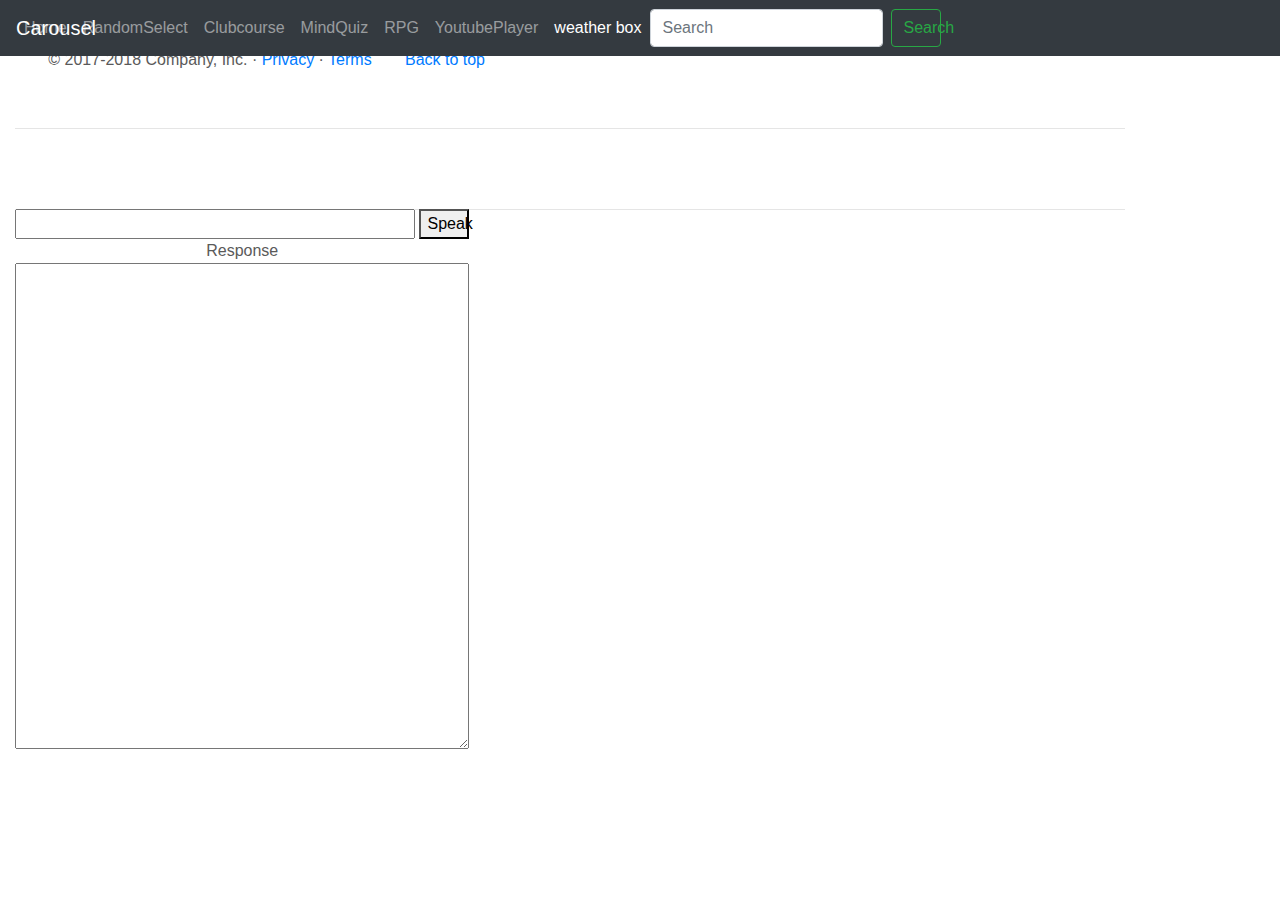
<file: weatherbox.html>
<!doctype html>
<html lang="en">
  <head>
   <script src="http://ajax.googleapis.com/ajax/libs/jquery/2.1.1/jquery.min.js"></script>
	<script type="text/javascript">

		var accessToken = "40561ec5630c45cc9973799276653668";
		var baseUrl = "https://api.api.ai/v1/";

		$(document).ready(function() {
			$("#input").keypress(function(event) {
				if (event.which == 13) {
					event.preventDefault();
					send();
                    setResponse("You :"+$("#input").val()+"\n");
				}
			});
			$("#rec").click(function(event) {
				switchRecognition();
			});
		});

		var recognition;

		function startRecognition() {
			recognition = new webkitSpeechRecognition();
			recognition.onstart = function(event) {
				updateRec();
			};
			recognition.onresult = function(event) {
				var text = "";
			    for (var i = event.resultIndex; i < event.results.length; ++i) {
			    	text += event.results[i][0].transcript;
			    }
			    setInput(text);
				stopRecognition();
			};
			recognition.onend = function() {
				stopRecognition();
			};
			recognition.lang = "en-US";
			recognition.start();
		}
	
		function stopRecognition() {
			if (recognition) {
				recognition.stop();
				recognition = null;
			}
			updateRec();
		}

		function switchRecognition() {
			if (recognition) {
				stopRecognition();
			} else {
				startRecognition();
			}
		}

		function setInput(text) {
			$("#input").val(text);
			send();
		}

		function updateRec() {
			$("#rec").text(recognition ? "Stop" : "Speak");
		}

		function send() {
			var text = $("#input").val();
			$.ajax({
				type: "POST",
				url: baseUrl + "query?v=20150910",
				contentType: "application/json; charset=utf-8",
				dataType: "json",
				headers: {
					"Authorization": "Bearer " + accessToken
				},
				data: JSON.stringify({ query: text, lang: "en", sessionId: "somerandomthing" }),

				success: function(data) {
                    var result = JSON.stringify(data, undefined, 2);
                    var jsonData = JSON.parse(result);
					setResponse("Bot : "+jsonData.result.fulfillment.speech+"\n");
                    $("#input").val("");
                    if(!jsonData.result.actionIncomplete)
                    {
                        getWeatherData(jsonData.result.parameters);
                    }
				},
				error: function() {
					setResponse("Internal Server Error");
				}
			});
			//setResponse("Loading...");
		}

		function setResponse(val) {
			//$("#response").text(val);
            $("#response").prepend(val);
		}
        
        function getWeatherData(queryInfo){
            var url = "http://api.openweathermap.org/data/2.5/weather?"
            var appid = "f634797501a60f42f37079dfd4809197"
            var data = $.getJSON(url,
                {
                q:queryInfo["geo-city"],
                APPID:appid,
                units:"metric"
            }
            );
            data.success(
            function(msg)
            {
                setResponse("Bot : The weather is " + msg.weather[0].description + " and the temperature is around " +msg.main.temp+"&#8451;\n");
            }
            );
            data.error(
            function(msg)
            {
                console.log("Error!");
            }
            );
        }

	</script>
	<style type="text/css">
		body { width: 500px; margin: 0 auto; text-align: center; margin-top: 20px; }
		div {  position: absolute; }
		input { width: 400px; }
		button { width: 50px; }
		textarea { width: 100%; }
	</style>
    <meta charset="utf-8">
    <meta name="viewport" content="width=device-width, initial-scale=1, shrink-to-fit=no">
    <meta name="description" content="">
    <meta name="author" content="">
    <link rel="icon" href="favicon.ico">

    <title>Carousel Template for Bootstrap</title>

    <!-- Bootstrap core CSS -->
    <link href="dist/css/bootstrap.min.css" rel="stylesheet">
    <link rel="stylesheet" href="MindQuiz/style.css">
    <!-- Custom styles for this template -->
    <link href="carousel.css" rel="stylesheet">
  </head>
  <body>

    <header>
      <nav class="navbar navbar-expand-md navbar-dark fixed-top bg-dark">
        <a class="navbar-brand" href="#">Carousel</a>
        <button class="navbar-toggler" type="button" data-toggle="collapse" data-target="#navbarCollapse" aria-controls="navbarCollapse" aria-expanded="false" aria-label="Toggle navigation">
          <span class="navbar-toggler-icon"></span>
        </button>
        <div class="collapse navbar-collapse" id="navbarCollapse">
          <ul class="navbar-nav mr-auto">
            <li class="nav-item">
              <a class="nav-link" href="index.html">Home </a>
            </li>
            <li class="nav-item">
              <a class="nav-link" href="RandomSelect.html">RandomSelect</a>
            </li>
            <li class="nav-item">
              <a class="nav-link" href="ClubCourse.html">Clubcourse </a>
            </li>
            <li class="nav-item">
                <a class="nav-link" href="MindQuiz.html">MindQuiz</a>
              </li>
            <li class="nav-item">
              <a class="nav-link" href="RPG.html">RPG</a>
            </li>
            <li class="nav-item">
              <a class="nav-link" href="YoutubePlayer.html">YoutubePlayer</a>
            </li>
            
             <li class="nav-item active">
                <a class="nav-link disabled" href="#">weather box<span class="sr-only">(current)</span></a>
            <!--沒有要去哪裡就在href打上# 與(current)與 active-->
            </li>
          </ul>
          <form class="form-inline mt-2 mt-md-0">
            <input class="form-control mr-sm-2" type="text" placeholder="Search" aria-label="Search">
            <button class="btn btn-outline-success my-2 my-sm-0" type="submit">Search</button>
          </form>
        </div>
      </nav>
    </header>

    <main role="main">
    <div class="container marketing">
        <hr class="featurette-divider">
        <div>
		<input id="input" type="text"> <button id="rec">Speak</button>
		<br>Response<br> <textarea id="response" cols="40" rows="20"></textarea>
	    </div>

        <hr class="featurette-divider">
</div>
      <!-- FOOTER -->
      <footer class="container">
        <p class="float-right"><a href="#">Back to top</a></p>
        <p>&copy; 2017-2018 Company, Inc. &middot; <a href="#">Privacy</a> &middot; <a href="#">Terms</a></p>
      </footer>
    </main>

    <!-- Bootstrap core JavaScript
    ================================================== -->
    <!-- Placed at the end of the document so the pages load faster -->
    <script src="https://code.jquery.com/jquery-3.3.1.slim.min.js" integrity="sha384-q8i/X+965DzO0rT7abK41JStQIAqVgRVzpbzo5smXKp4YfRvH+8abtTE1Pi6jizo" crossorigin="anonymous"></script>
    <script>window.jQuery || document.write('<script src="assets/js/vendor/jquery-slim.min.js"><\/script>')</script>
    <script src="assets/js/vendor/popper.min.js"></script>
    <script src="dist/js/bootstrap.min.js"></script>
    <!-- Just to make our placeholder images work. Don't actually copy the next line! -->
    <script src="assets/js/vendor/holder.min.js"></script>

    

      <!--放入資料夾/指定檔案-->
  </body>
</html>
</file>
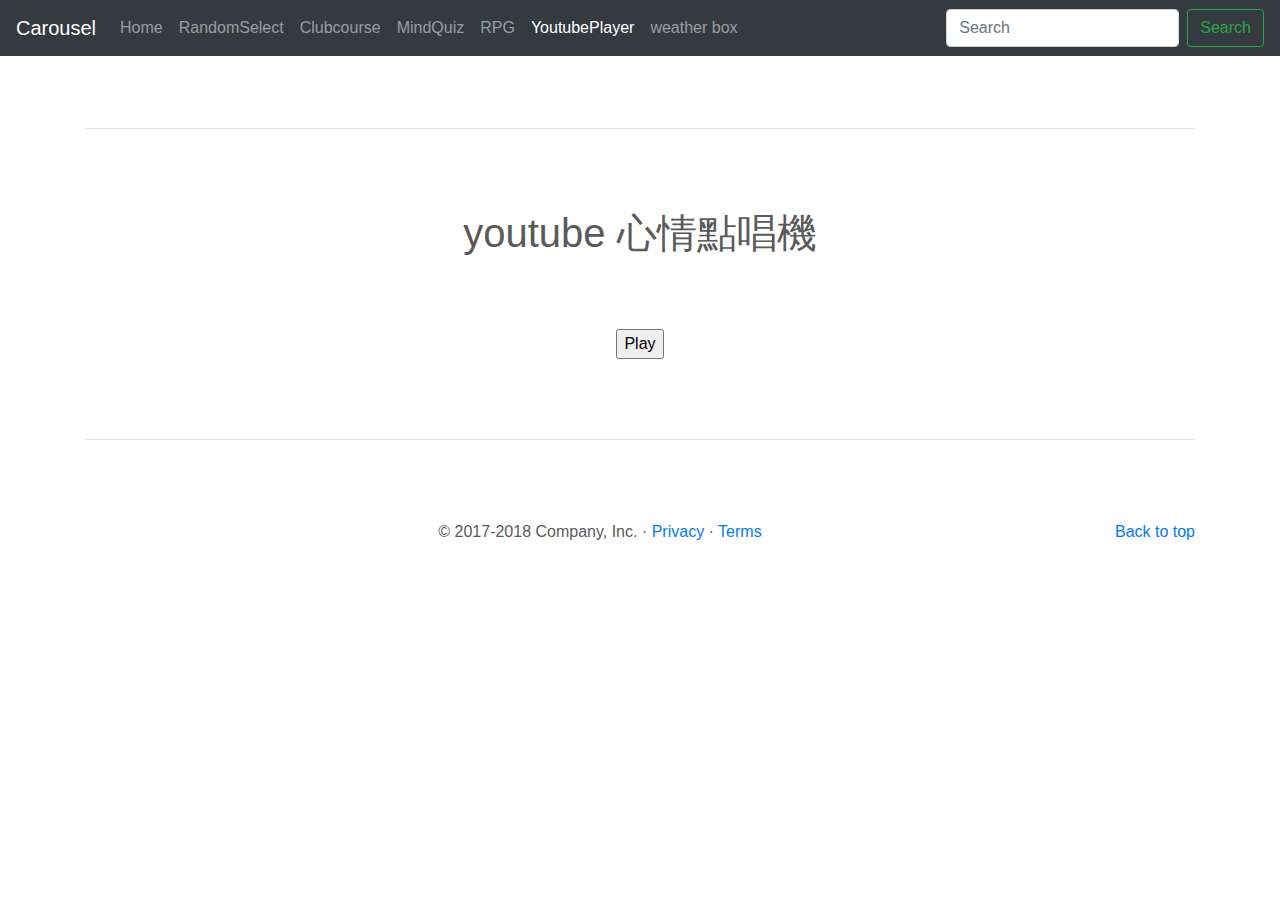
<file: YoutubePlayer.html>
<!doctype html>
<html lang="en">
  <head>
    <meta charset="utf-8">
    <meta name="viewport" content="width=device-width, initial-scale=1, shrink-to-fit=no">
    <meta name="description" content="">
    <meta name="author" content="">
    <link rel="icon" href="favicon.ico">

    <title>Carousel Template for Bootstrap</title>

    <!-- Bootstrap core CSS -->
    <link href="dist/css/bootstrap.min.css" rel="stylesheet">
    <link rel="stylesheet" href="YoutubePlayer/style.css">
    <!-- Custom styles for this template -->
    <link href="carousel.css" rel="stylesheet">
  </head>
  <body>

    <header>
      <nav class="navbar navbar-expand-md navbar-dark fixed-top bg-dark">
        <a class="navbar-brand" href="#">Carousel</a>
        <button class="navbar-toggler" type="button" data-toggle="collapse" data-target="#navbarCollapse" aria-controls="navbarCollapse" aria-expanded="false" aria-label="Toggle navigation">
          <span class="navbar-toggler-icon"></span>
        </button>
        <div class="collapse navbar-collapse" id="navbarCollapse">
          <ul class="navbar-nav mr-auto">
            <li class="nav-item">
              <a class="nav-link" href="index.html">Home </a>
            </li>
            <li class="nav-item">
              <a class="nav-link" href="RandomSelect.html">RandomSelect</a>
            </li>
            <li class="nav-item">
              <a class="nav-link" href="ClubCourse.html">Clubcourse </a>
            </li>
            <li class="nav-item">
                <a class="nav-link " href="MindQuiz.html">MindQuiz </a>
              </li>
            <li class="nav-item ">
              <a class="nav-link" href="RPG.html">RPG </a>
            </li>
            <li class="nav-item active">
              <a class="nav-link" href="#">YoutubePlayer <span class="sr-only">(current)</span></a>
            <!--沒有要去哪裡就在href打上# 與(current)與 active-->
              </li>
             <li class="nav-item ">
              <a class="nav-link" href="weatherbox.html">weather box</a>
            </li>
          </ul>
          <form class="form-inline mt-2 mt-md-0">
            <input class="form-control mr-sm-2" type="text" placeholder="Search" aria-label="Search">
            <button class="btn btn-outline-success my-2 my-sm-0" type="submit">Search</button>
          </form>
        </div>
      </nav>
    </header>

    <main role="main">
    <div class="container marketing">
        <hr class="featurette-divider">
          <h1>youtube 心情點唱機</h1>
    <h2></h2> <!--預計擺放播放歌曲名稱-->
    <div id="player"></div> <!--預計擺放youtube影片播放器-->
    <br>
    <input id="playButton" type="button" value="Play">

        <hr class="featurette-divider">
</div>
      <!-- FOOTER -->
      <footer class="container">
        <p class="float-right"><a href="#">Back to top</a></p>
        <p>&copy; 2017-2018 Company, Inc. &middot; <a href="#">Privacy</a> &middot; <a href="#">Terms</a></p>
      </footer>
    </main>

    <!-- Bootstrap core JavaScript
    ================================================== -->
    <!-- Placed at the end of the document so the pages load faster -->
    <script src="https://code.jquery.com/jquery-3.3.1.slim.min.js" integrity="sha384-q8i/X+965DzO0rT7abK41JStQIAqVgRVzpbzo5smXKp4YfRvH+8abtTE1Pi6jizo" crossorigin="anonymous"></script>
    <script>window.jQuery || document.write('<script src="assets/js/vendor/jquery-slim.min.js"><\/script>')</script>
    <script src="assets/js/vendor/popper.min.js"></script>
    <script src="dist/js/bootstrap.min.js"></script>
    <!-- Just to make our placeholder images work. Don't actually copy the next line! -->
    <script src="assets/js/vendor/holder.min.js"></script>
    <script src="YoutubePlayer/main.js"></script>
    <script src="YoutubePlayer/playList.js"></script>
    <script src="https://www.youtube.com/iframe_api"></script>
    <!--放入資料夾/指定檔案-->
  </body>
</html>
</file>
<file: carousel.css>
/* GLOBAL STYLES
-------------------------------------------------- */
/* Padding below the footer and lighter body text */

body {
  padding-top: 3rem;
  padding-bottom: 3rem;
  color: #5a5a5a;
}


/* CUSTOMIZE THE CAROUSEL
-------------------------------------------------- */

/* Carousel base class */
.carousel {
  margin-bottom: 4rem;
}
/* Since positioning the image, we need to help out the caption */
.carousel-caption {
  bottom: 3rem;
  z-index: 10;
}

/* Declare heights because of positioning of img element */
.carousel-item {
  height: 32rem;
  background-color: #777;
}
.carousel-item > img {
  position: absolute;
  top: 0;
  left: 0;
  min-width: 100%;
  height: 32rem;
}


/* MARKETING CONTENT
-------------------------------------------------- */

/* Center align the text within the three columns below the carousel */
.marketing .col-lg-4 {
  margin-bottom: 1.5rem;
  text-align: center;
}
.marketing h2 {
  font-weight: 400;
}
.marketing .col-lg-4 p {
  margin-right: .75rem;
  margin-left: .75rem;
}


/* Featurettes
------------------------- */

.featurette-divider {
  margin: 5rem 0; /* Space out the Bootstrap <hr> more */
}

/* Thin out the marketing headings */
.featurette-heading {
  font-weight: 300;
  line-height: 1;
  letter-spacing: -.05rem;
}


/* RESPONSIVE CSS
-------------------------------------------------- */

@media (min-width: 40em) {
  /* Bump up size of carousel content */
  .carousel-caption p {
    margin-bottom: 1.25rem;
    font-size: 1.25rem;
    line-height: 1.4;
  }

  .featurette-heading {
    font-size: 50px;
  }
}

@media (min-width: 62em) {
  .featurette-heading {
    margin-top: 7rem;
  }
}
</file>
<file: ClubCourse/style.css>
body{
    text-align: center;
}

li{
    text-align: left;
}
</file>
<file: MindQuiz/style.css>
body{
    text-align: center;
}
</file>
<file: RPG/style.css>
body{
    text-align: center;
    /*所有東西抓到中間 致中對齊*/
}

canvas{border: 2px solid black;
       background-image:url(images/grasses68.gif);
}
#talkbox{
    height: 20px; /*pixer 畫素*/
    color: saddlebrown;
    font-size: 26px;
    font-weight: bold;
}
</file>
<file: YoutubePlayer/style.css>
body{
    text-align: center;
    /*所有東西抓到中間 致中對齊*/
}

h2{
    /*預留放標題的空間*/
    height: 32px;
}
</file>
<file: RandomSelect/style.css>
body{
    text-align: center;
}

li{
    text-align: left;
}

/*寫html的筆記*/
/*輸入jquery套裝語法   讓按鈕產生反應*/
</file>
